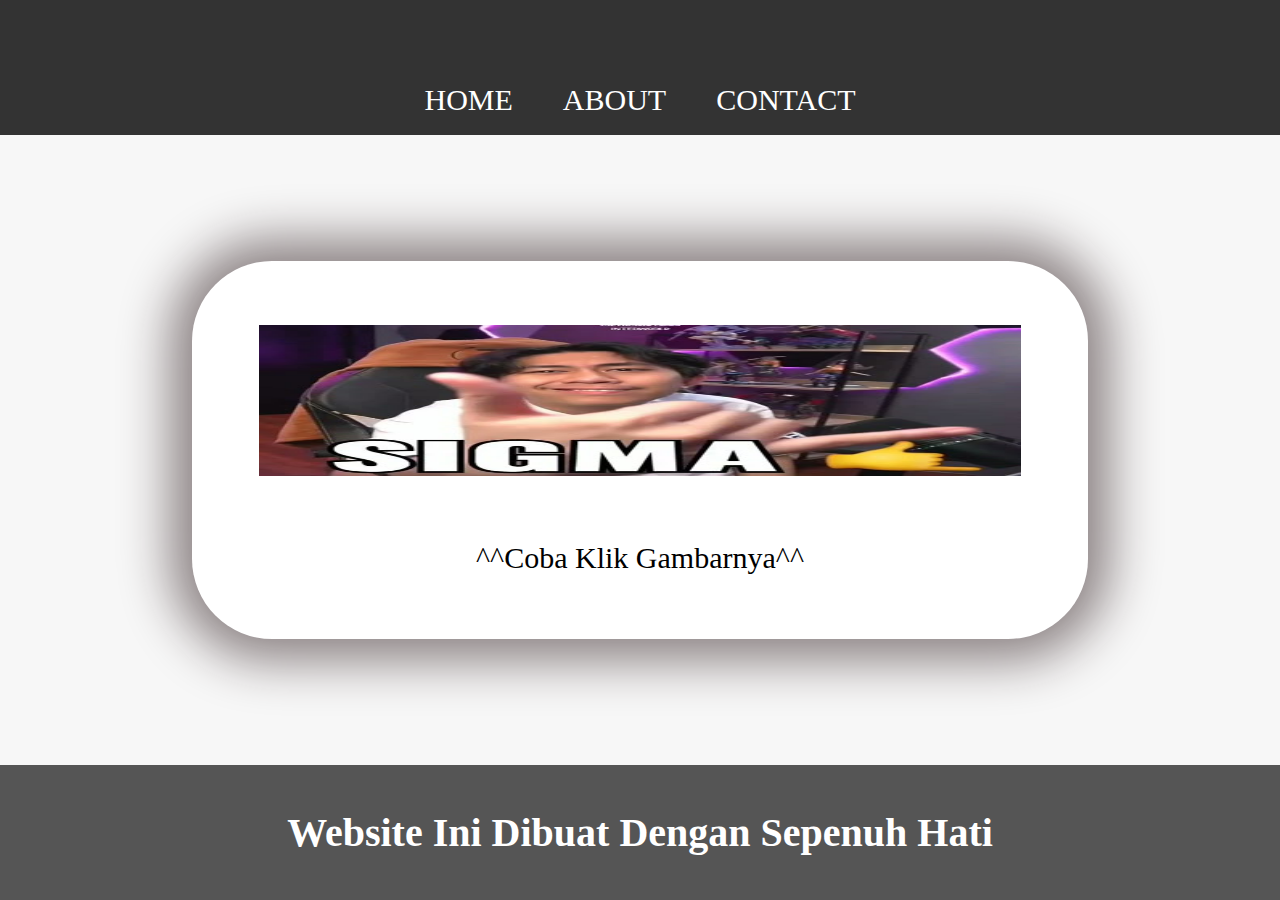
<file: index.html>
<html>
    <head>
        <title>WEB-1</title>
        <link rel="stylesheet" href="style.css " />
    </head>
    <body>
    <div class="container">
        <!-- NAVIGATION BAR -->
        <div class="navbar-container">
            <ul class="ul-navbar">
                <li class="li-navbar">
                    <a href="#" class="a-navbar">HOME</a>
                </li>
                <li class="li-navbar">
                    <a href="about.html" class="a-navbar">ABOUT</a>
                </li>
                <li class="li-navbar">
                    <a href="contact.html" class="a-navbar">CONTACT</a>
                </li>
            </ul>
        </div>
        <!-- NAVIGATION BAR END -->
        
        <!-- CONTENT 1  -->
        <div class="content-container">
            <a href="https://youtu.be/dQw4w9WgXcQ?si=qWEaYChbdtjYq2SH" class="a-content">
                <img src="gambar orang 2.jpg" class="img-content" />
                <p>^^Coba Klik Gambarnya^^</p>
            </a>
        </div>
        <!-- CONTENT 1 END -->
        
        <!-- FOOTER  -->
        <div class="footer-container">
            <h1 class="h1-footer">Website Ini Dibuat Dengan Sepenuh Hati</h1>
        </div>
        <!-- FOOTER END -->
    </div>
    </body> 
</html>
</file>
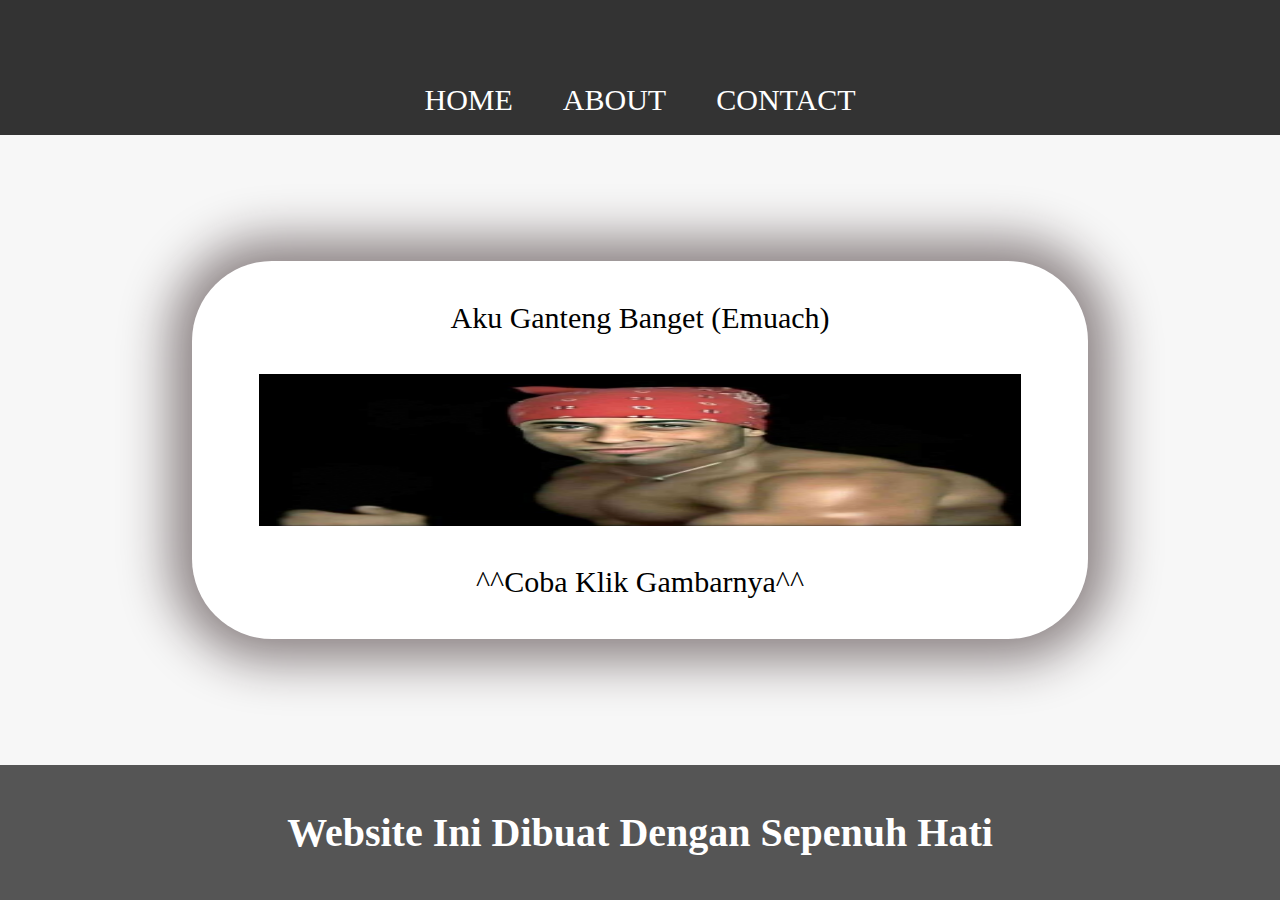
<file: about.html>
<html>
    <head>
        <title> ABOUT</title>
        <link rel="stylesheet" href="style.css " />
    </head>
    <body>
    <div class="container">
        <!-- NAVIGATION BAR -->
        <div class="navbar-container">
            <ul class="ul-navbar">
                <li class="li-navbar">
                    <a href="index.html" class="a-navbar">HOME</a>
                </li>
                <li class="li-navbar">
                    <a href="#" class="a-navbar">ABOUT</a>
                </li>
                <li class="li-navbar">
                    <a href="contact.html" class="a-navbar">CONTACT</a>
                </li>
            </ul>
        </div>
        <!-- NAVIGATION BAR END -->
        
        <!-- CONTENT 1  -->
        <div class="content-container">
            <a href="https://youtu.be/dQw4w9WgXcQ?si=qWEaYChbdtjYq2SH" class="a-content">
                <p>Aku Ganteng Banget (Emuach)</p>
                <img src="gambar orang.jpg" class="img-content" />
                <p>^^Coba Klik Gambarnya^^</p>
            </a>
        </div>
        <!-- CONTENT 1 END -->
        
        <!-- FOOTER  -->
        <div class="footer-container">
            <h1 class="h1-footer">Website Ini Dibuat Dengan Sepenuh Hati</h1>
        </div>
        <!-- FOOTER END -->
    </div>
    </body> 
</html>
</file>
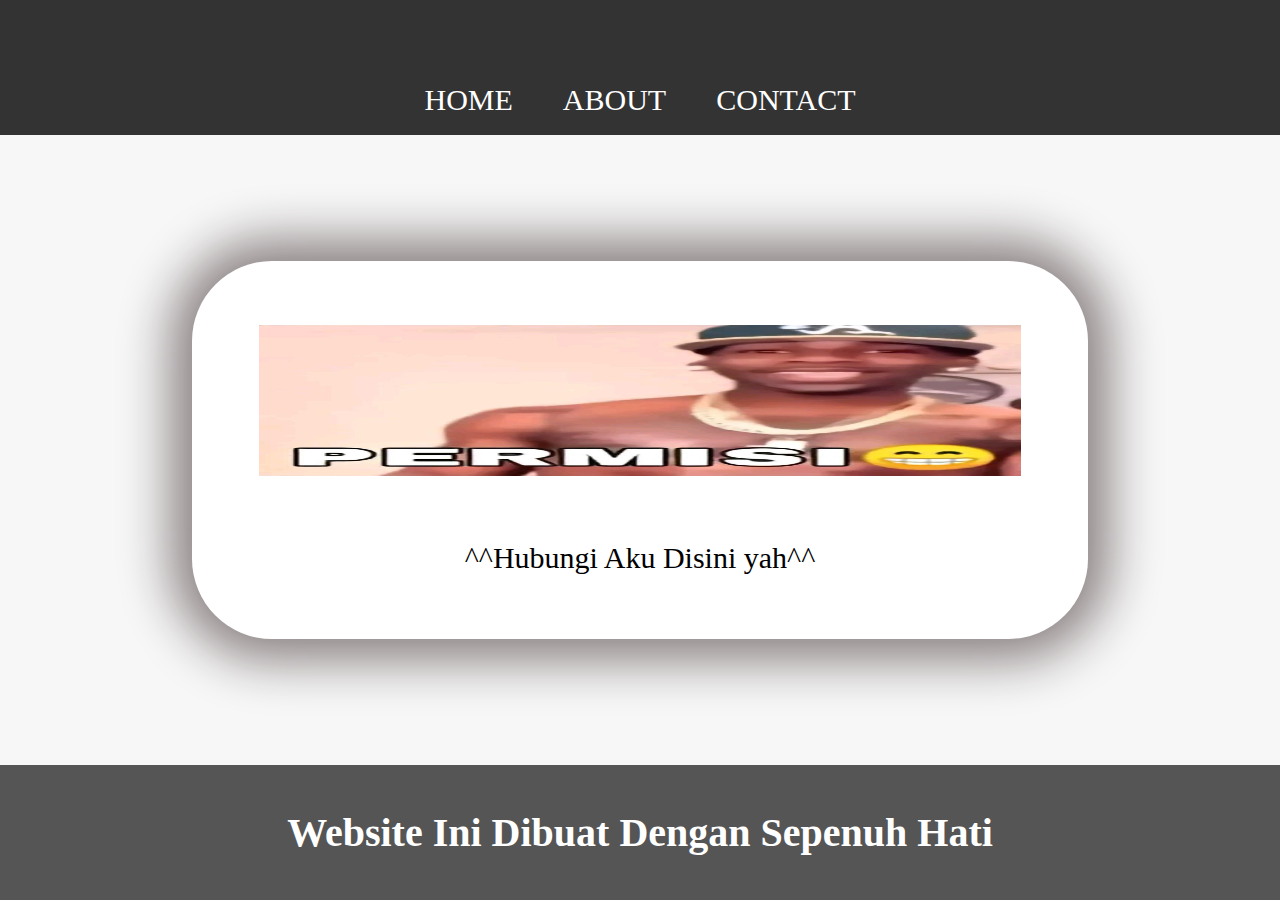
<file: contact.html>
<html>
    <head>
        <title>WEB-1</title>
        <link rel="stylesheet" href="style.css " />
    </head>
    <body>
    <div class="container">
        <!-- NAVIGATION BAR -->
        <div class="navbar-container">
            <ul class="ul-navbar">
                <li class="li-navbar">
                    <a href="Index.html" class="a-navbar">HOME</a>
                </li>
                <li class="li-navbar">
                    <a href="about.html" class="a-navbar">ABOUT</a>
                </li>
                <li class="li-navbar">
                    <a href="#" class="a-navbar">CONTACT</a>
                </li>
            </ul>
        </div>
        <!-- NAVIGATION BAR END -->
        
        <!-- CONTENT 1  -->
        <div class="content-container">
            <a href="https://youtu.be/dQw4w9WgXcQ?si=qWEaYChbdtjYq2SH" class="a-content">
                <img src="gambar orang 3.jpg" class="img-content" />
                <p>^^Hubungi Aku Disini yah^^</p>
            </a>
        </div>
        <!-- CONTENT 1 END -->
        
        <!-- FOOTER  -->
        <div class="footer-container">
            <h1 class="h1-footer">Website Ini Dibuat Dengan Sepenuh Hati</h1>
        </div>
        <!-- FOOTER END -->
    </div>
    </body> 
</html>
</file>
<file: style.css>
*,
html{
    padding: 0;
    margin: 0;
}

.container{

}


.navbar-container {
    background-color: #333;
    height: 15vh;
}


.ul-navbar {
    display: flex;
    height: 200px;
    justify-content: center;
    align-items: center;
}

.li-navbar {
    list-style-type: none;
    padding: 20px;
    margin: 5px ;
    color: white;
    font-size: 30px;
}

.li-navbar:hover {
    background-color: gray;
    transition: .4s ease-in-out;
    transition-delay: .1s;
    border-radius: 8px;
}

.a-navbar{
    color: white;
    text-decoration: none;
}

.content-container{
    background-color: #f7f7f7f7;
    display: flex;
    justify-content: center;
    align-items: center;
    height: 70vh;
}



.a-content{
    width: 70%;
    height: 60%;
    background-color: white;
    color: black;
    font-size: 30px;
    text-decoration: none;
    display: flex;
    flex-direction: column;
    justify-content: space-evenly;
    align-items: center;
    border-radius: 80px;
    box-shadow: 0px 0px 50px 22px rgba(140,131,131.69);
    -webkit-box-shadow: 0px 0px 50px 22px rgba(140,131,131.69);
    -moz-box-shadow: 0px 0px 50px 22px rgba(140,131,131.69);
}

.img-content{
    width: 85%;
    height: 40%;
}

.footer-container{
    height: 15vh;
    background-color: rgb(85, 85, 85) ;
    display: flex;
    justify-content: center;
    align-items: center;
}

.h1-footer{
    font-size: 40px;
    color: white;
}
</file>
